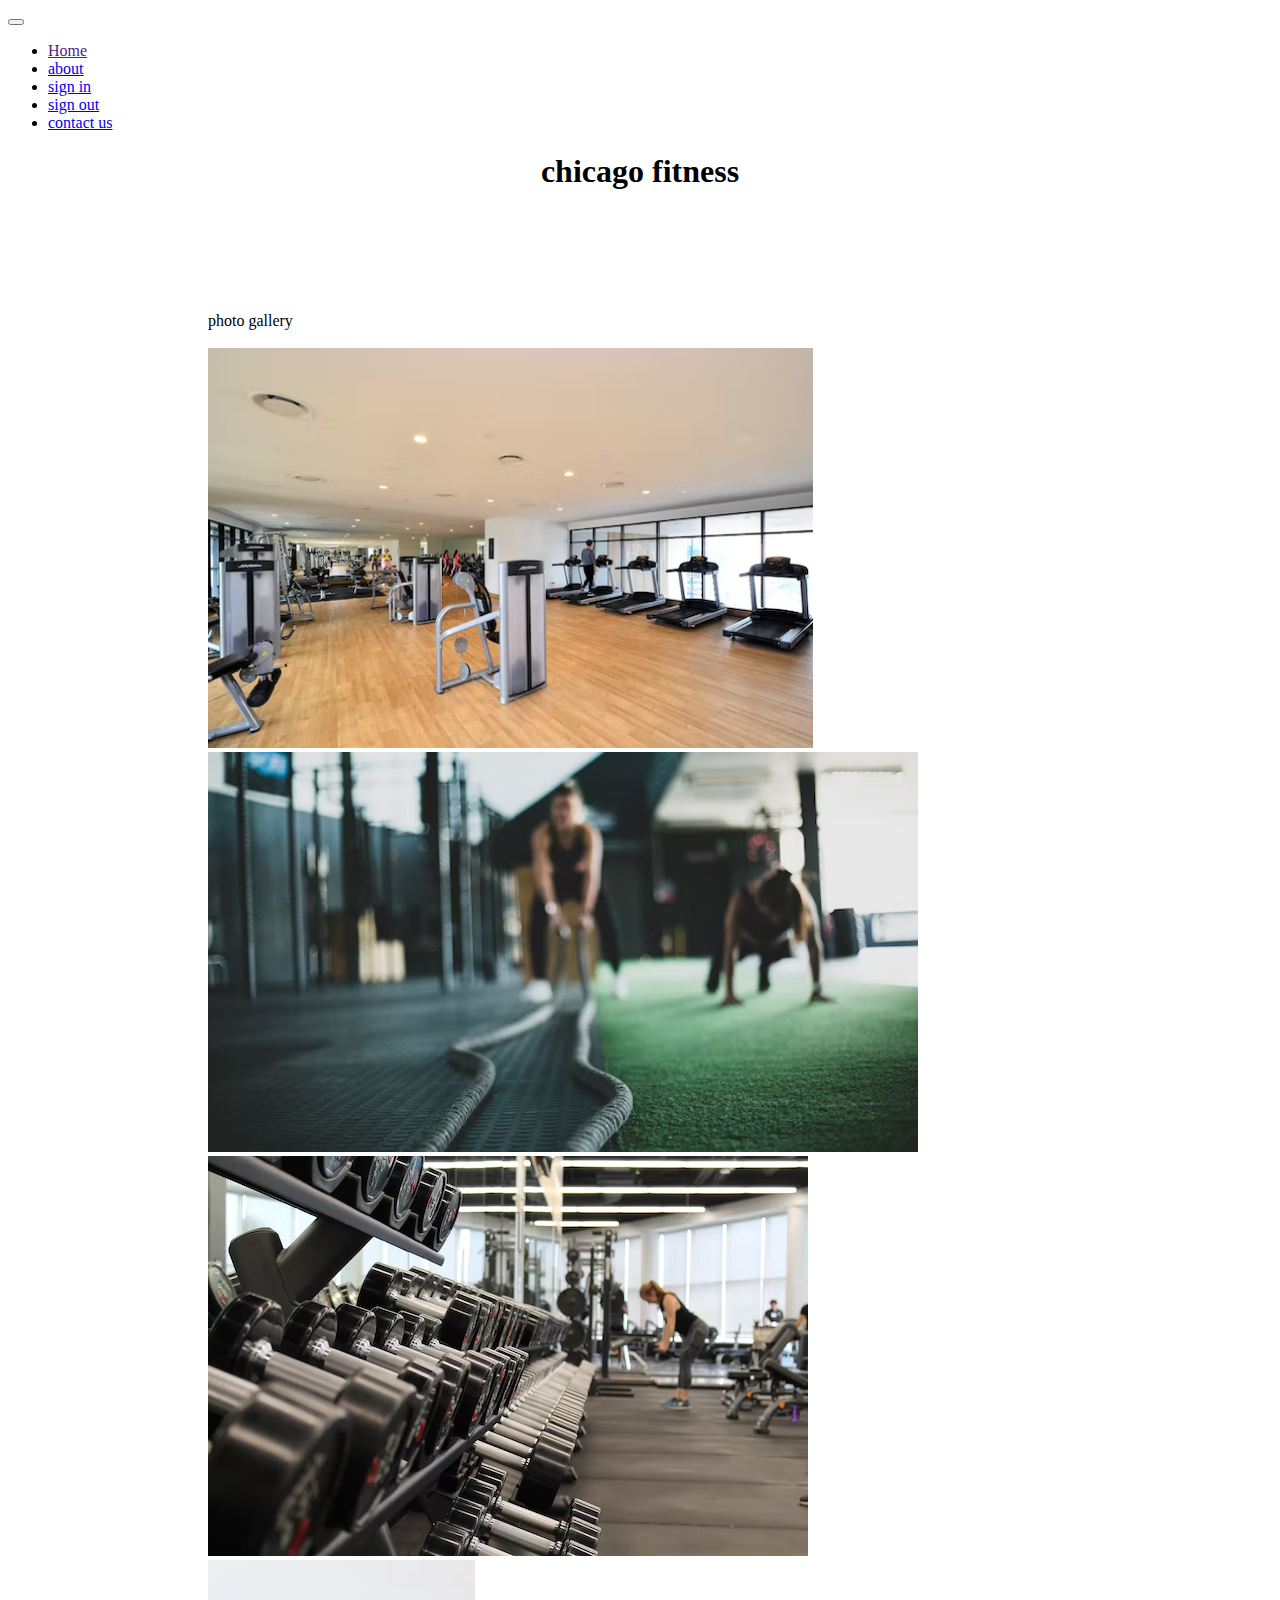
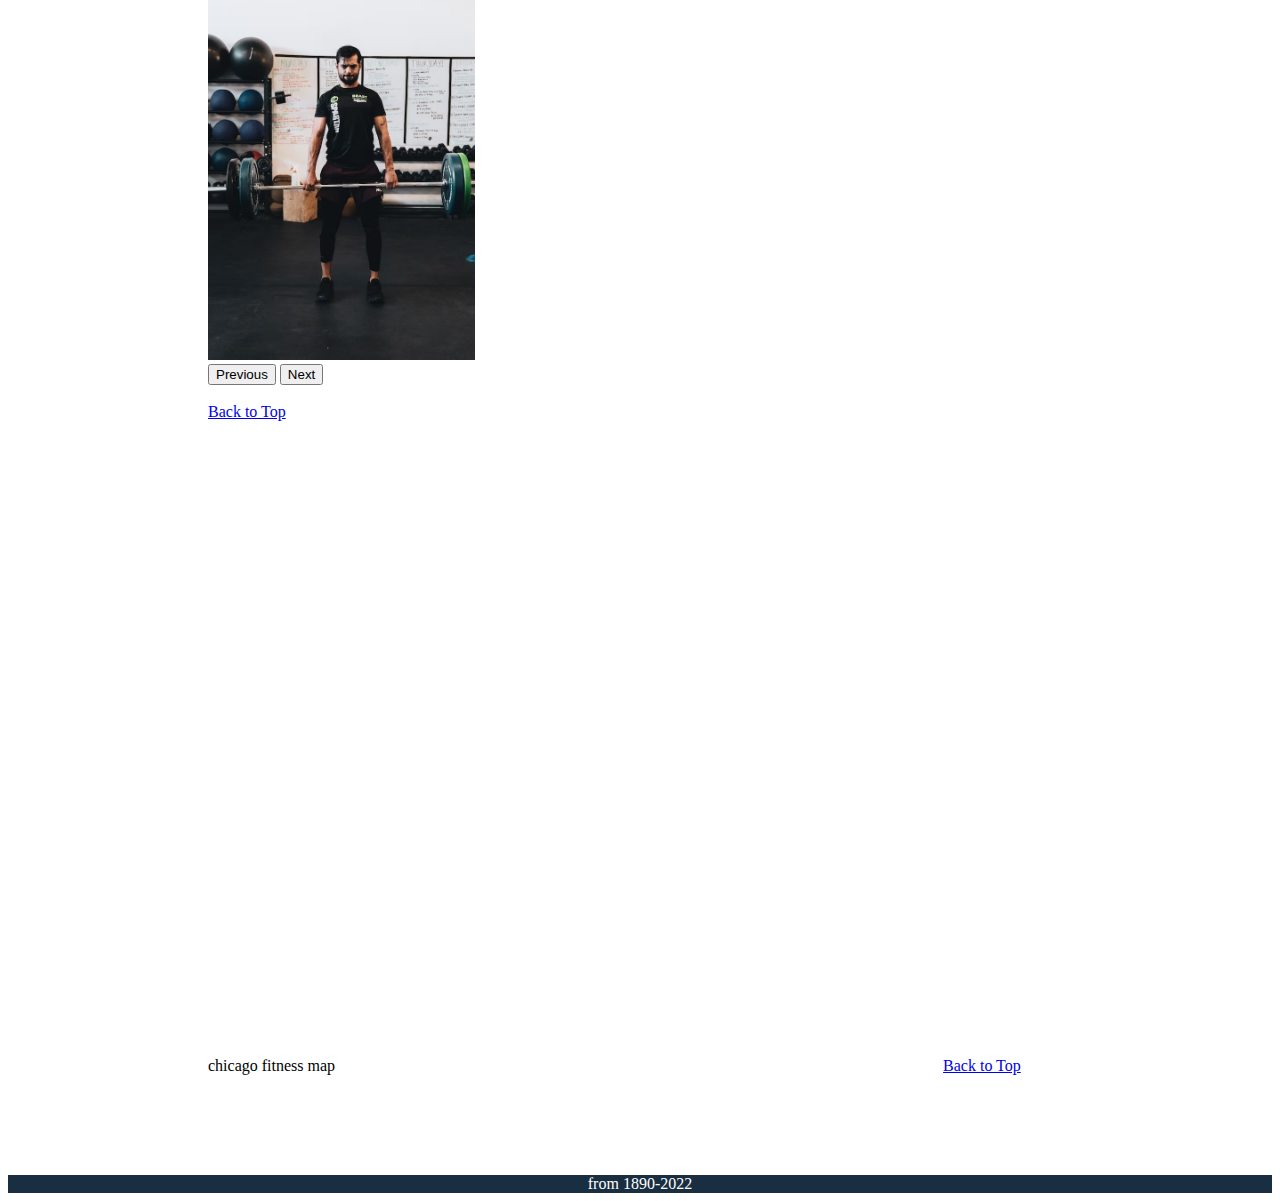
<file: index.html>
<!doctype html>
<html lang="en">
    <head>
        <!-- Required meta tags -->
        <meta charset="utf-8">
        <meta name="viewport" content="width=device-width, initial-scale=1">
    
        <!-- Bootstrap CSS -->
        <link href="https://cdn.jsdelivr.net/npm/bootstrap@5.0.2/dist/css/bootstrap.min.css" rel="stylesheet" integrity="sha384-EVSTQN3/azprG1Anm3QDgpJLIm9Nao0Yz1ztcQTwFspd3yD65VohhpuuCOmLASjC" crossorigin="anonymous">
        <link href="style.css" rel="stylesheet">
        <title>chicago fitness</title>
      </head>
      <body>
        <nav id="bar" class="navbar navbar-expand-lg navbar-light bg-light">
            <div class="container-fluid">
              <a class="navbar-brand" href="#"></a>
              <button class="navbar-toggler" type="button" data-bs-toggle="collapse" data-bs-target="#navbarNavDropdown" aria-controls="navbarNavDropdown" aria-expanded="false" aria-label="Toggle navigation">
                <span class="navbar-toggler-icon"></span>
              </button>
              <div class="collapse navbar-collapse" id="navbarNavDropdown">
                <ul class="navbar-nav">
                  <li class="nav-item">
                    <a class="nav-link active" aria-current="page" href="">Home</a>
                  </li>
                  <li class="nav-item">
                    <a class="nav-link" href="about.html">about</a>
                  </li>
                  <li class="nav-item">
                    <a class="nav-link" href="sign_in.html">sign in</a>
                  </li>
                  <li class="nav-item">
                    <a class="nav-link" href="signout.html">sign out</a>
                  </li>
                  <li class="nav-item">
                    <a class="nav-link" href="contact.html">contact us</a>
                  </li>
                </ul>
              </div>
            </div>
          </nav>
          <h1>chicago fitness</h1>
          <div id="photo" class="section d-flex flex-column justify-content-center
          ">
            photo gallery<br><br>
            <div id="carouselExampleControls" class="carousel slide" data-bs-ride="carousel">
                <div class="carousel-inner">
                  <div class="carousel-item active">
                    <img src="images/photo-1.avif" class="d-block w-100" alt="...">
                  </div>
                  <div class="carousel-item">
                    <img src="images/photo-2.avif" class="d-block w-100" alt="...">
                  </div>
                  <div class="carousel-item">
                    <img src="images/photo-3.avif" class="d-block w-100" alt="...">
                  </div>
                  <div class="carousel-item">
                    <img src="images/photo-4.avif" class="d-block w-100" alt="...">
                  </div>
                </div>
                <button class="carousel-control-prev" type="button" data-bs-target="#carouselExampleControls" data-bs-slide="prev">
                  <span class="carousel-control-prev-icon" aria-hidden="true"></span>
                  <span class="visually-hidden">Previous</span>
                </button>
                <button class="carousel-control-next" type="button" data-bs-target="#carouselExampleControls" data-bs-slide="next">
                  <span class="carousel-control-next-icon" aria-hidden="true"></span>
                  <span class="visually-hidden">Next</span>
                </button><br><br><a href="#">Back to Top</a>
    
              </div></div>
              <div class="section d-flex flex-column justify-content-center">chicago fitness map
                <iframe src="https://www.google.com/maps/embed?pb=!1m14!1m12!1m3!1d7273.629544786816!2d-87.65747969849593!3d41.86867960630856!2m3!1f0!2f0!3f0!3m2!1i1024!2i768!4f13.1!5e0!3m2!1sen!2sus!4v1671144300675!5m2!1sen!2sus" width="600" height="450" style="border:0;" allowfullscreen="" loading="lazy" referrerpolicy="no-referrer-when-downgrade"></iframe>
                <a href="#">Back to Top</a>
              </div>
              <script src="https://cdn.jsdelivr.net/npm/bootstrap@5.0.2/dist/js/bootstrap.bundle.min.js" integrity="sha384-MrcW6ZMFYlzcLA8Nl+NtUVF0sA7MsXsP1UyJoMp4YLEuNSfAP+JcXn/tWtIaxVXM" crossorigin="anonymous"></script>

      </body>
      <footer>from 1890-2022</footer>
    </html>
</file>
<file: style.css>
.section {
    padding-left: 200px;
    padding-right: 200px;
    padding-bottom: 100px;
    padding-top: 100px;
}
img{ height: 400px;
    }
    footer{text-align: center;
        background: #192E40;
        color: white;
        }
        h1 {
            text-align: center;
        }
</file>
